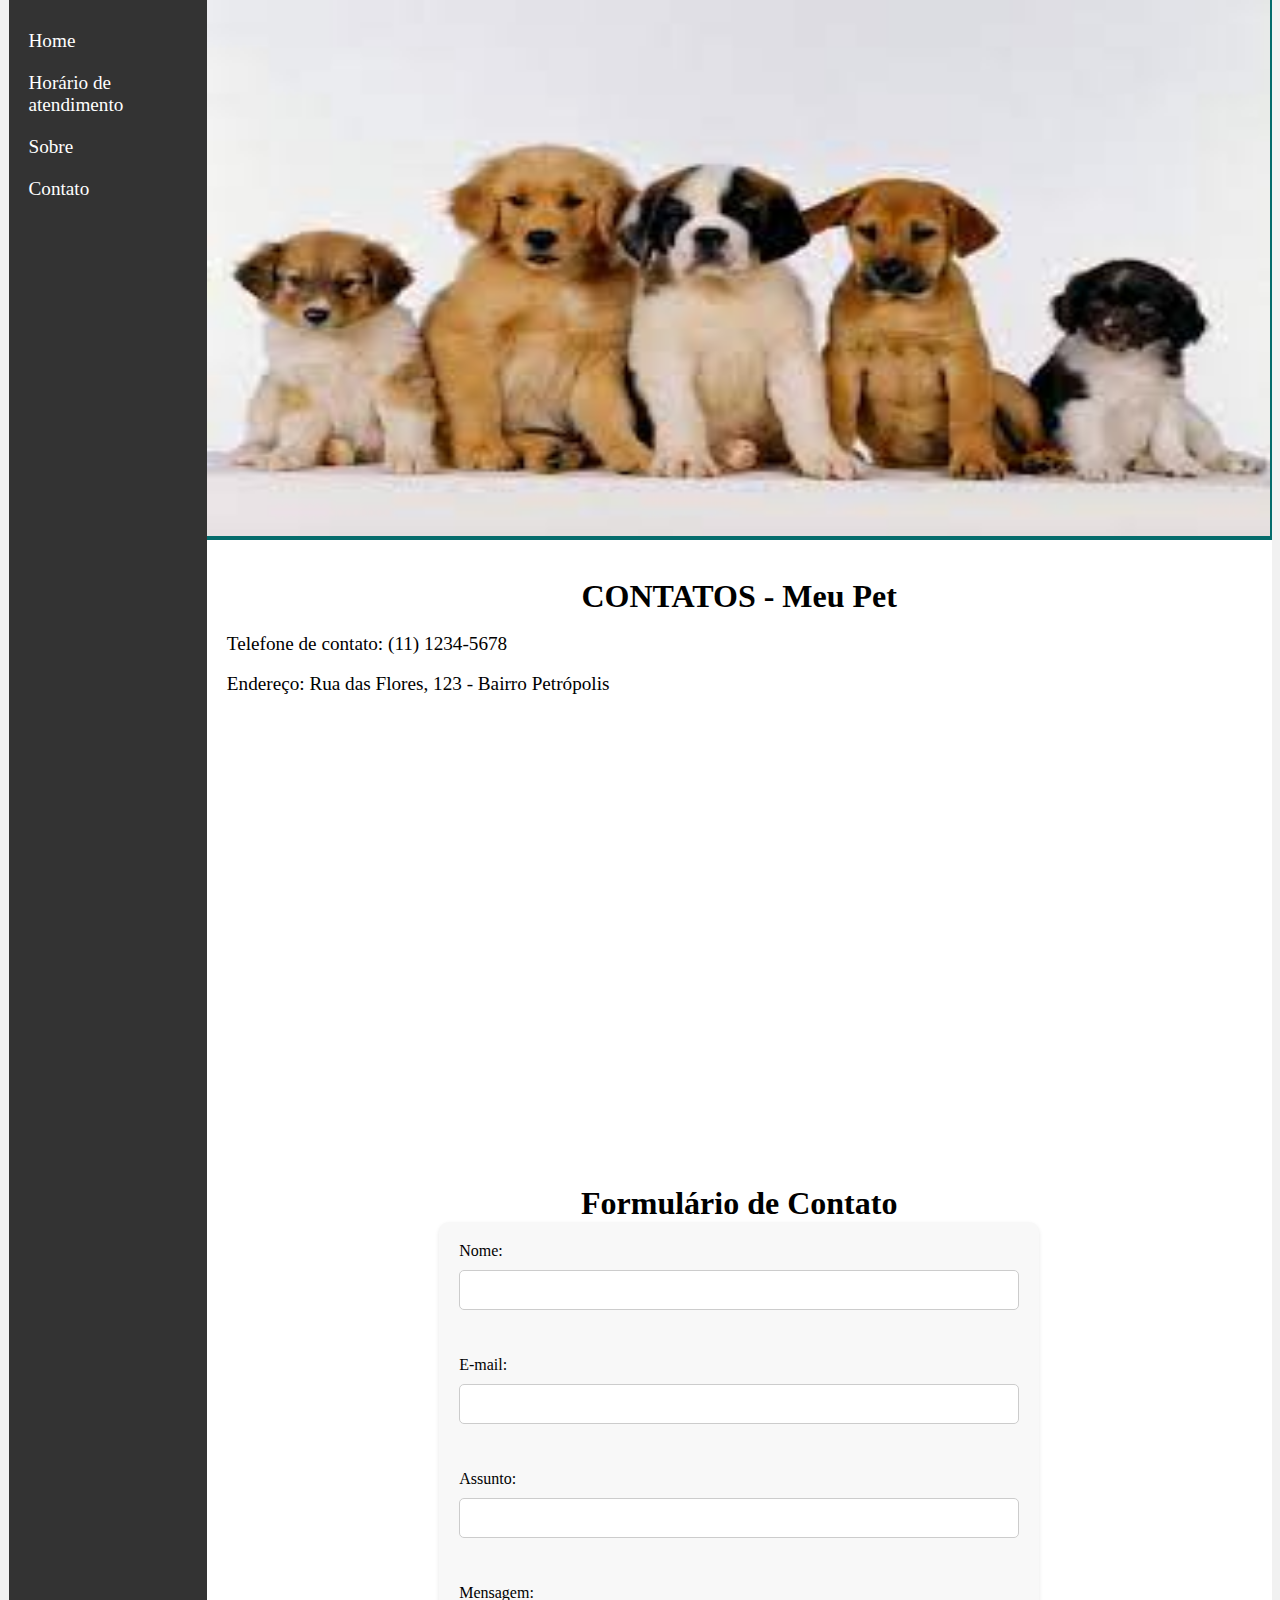
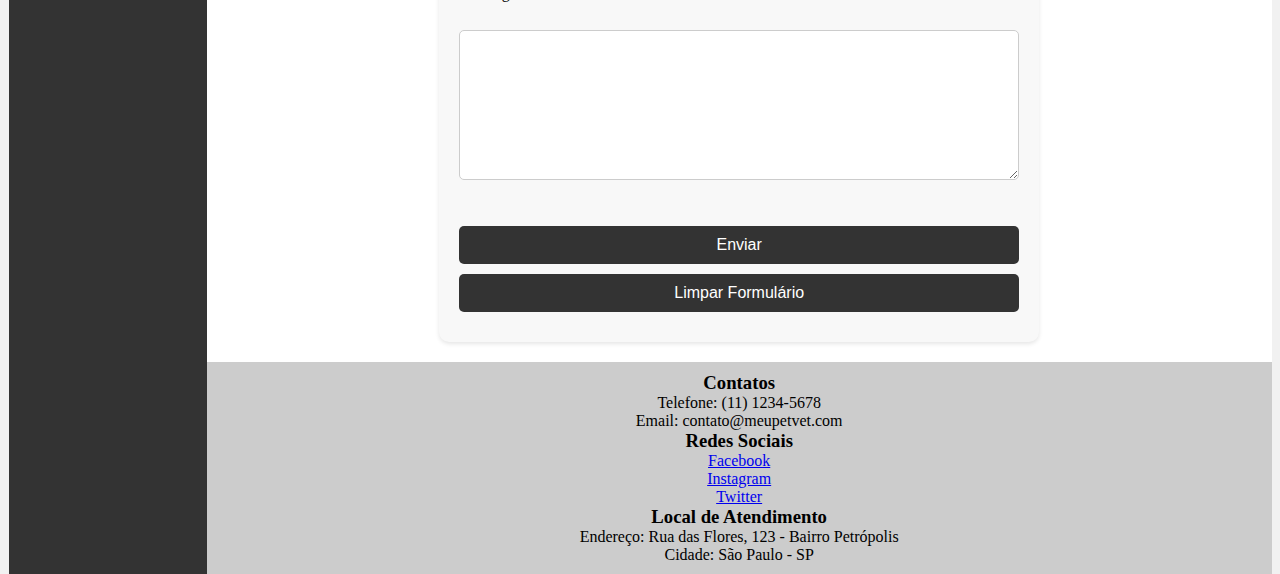
<file: contato.html>
<!DOCTYPE html>
<html lang="en">
<head>
    <meta charset="UTF-8">
    <meta http-equiv="X-UA-Compatible" content="IE=edge">
    <meta name="viewport" content="width=device-width, initial-scale=1.0">
    <title>CONTATOS - MEU PET</title>
    <link rel="stylesheet" href="assets/base.css">
</head>
<body>
    <div class="wrapper">

        <div class="menu">

            <!-- Aqui vai o seu menu -->

            <ul>
                <li><a href="index.html">Home</a></li>
                <li><a href="serviços.html">Horário de atendimento</a></li>
                <li><a href="sobre.html">Sobre</a></li>
                <li><a href="contato.html">Contato</a></li>
            </ul>

        </div>

        <div class="main">

            <div class="header">

                <!-- Aqui vai o seu header -->

                <img src="[data-uri]" alt="Foto de cachorrinhos fofinhos." height="536px" width="1063px">

                

            </div>
    
            <div class="content">

                <!-- Aqui vai o seu conteúdo -->

                <br/><h1>CONTATOS - Meu Pet</h1><br/>

                <p>Telefone de contato: (11) 1234-5678</p><br/>

                <p>Endereço: Rua das Flores, 123 - Bairro Petrópolis</p><br/>
                
                <iframe src="https://www.google.com/maps/embed?pb=!1m18!1m12!1m3!1d3660.5146110809787!2d-46.809425125611895!3d-23.441894957212245!2m3!1f0!2f0!3f0!3m2!1i1024!2i768!4f13.1!3m3!1m2!1s0x94cefd6cc60c8b41%3A0x93f37c1725b7ab50!2sR.%20das%20Fl%C3%B4res%2C%20123%20-%20Vila%20dos%20Palmares%2C%20S%C3%A3o%20Paulo%20-%20SP%2C%2005273-120!5e0!3m2!1spt-BR!2sbr!4v1698801324855!5m2!1spt-BR!2sbr" width="600" height="450" style="border:0;" allowfullscreen="" loading="lazy" referrerpolicy="no-referrer-when-downgrade"></iframe><br/>

                <br/><h1>Formulário de Contato</h1>
    
                <form action="#" method="post">
                    <label for="nome">Nome:</label>
                    <input type="text" id="nome" name="nome" required><br><br>

                    <label for="email">E-mail:</label>
                    <input type="email" id="email" name="email" required><br><br>

                    <label for="assunto">Assunto:</label>
                    <input type="text" id="assunto" name="assunto" required><br><br>

                    <label for="mensagem">Mensagem:</label><br>
                    <textarea id="mensagem" name="mensagem" rows="4" cols="50" required></textarea><br><br>

                    <input type="submit" value="Enviar">
                    <input type="reset" value="Limpar Formulário">
                </form>
            </div>
    
            <div class="footer">

                <!-- Aqui vai o seu rodapé -->

                <footer>

                    <div class="contato">

                        <h3>Contatos</h3>
                        <p>Telefone: (11) 1234-5678</p>
                        <p>Email: contato@meupetvet.com</p>
                        
                    </div>
            
                    <div class="redes">

                        <h3>Redes Sociais</h3>
                        <p><a href="https://www.facebook.com/meupetvet">Facebook</a></p>
                        <p><a href="https://www.instagram.com/meupetvet">Instagram</a></p>
                        <p><a href="https://www.twitter.com/meupetvet">Twitter</a></p>

                    </div>
            
                    <div class="local">
                        
                        <h3>Local de Atendimento</h3>
                        <p>Endereço: Rua das Flores, 123 - Bairro Petrópolis</p>
                        <p>Cidade: São Paulo - SP</p>

                    </div>
                    
                </footer>

            </div>

        </div>

    </div>
</body>
</html>
</file>
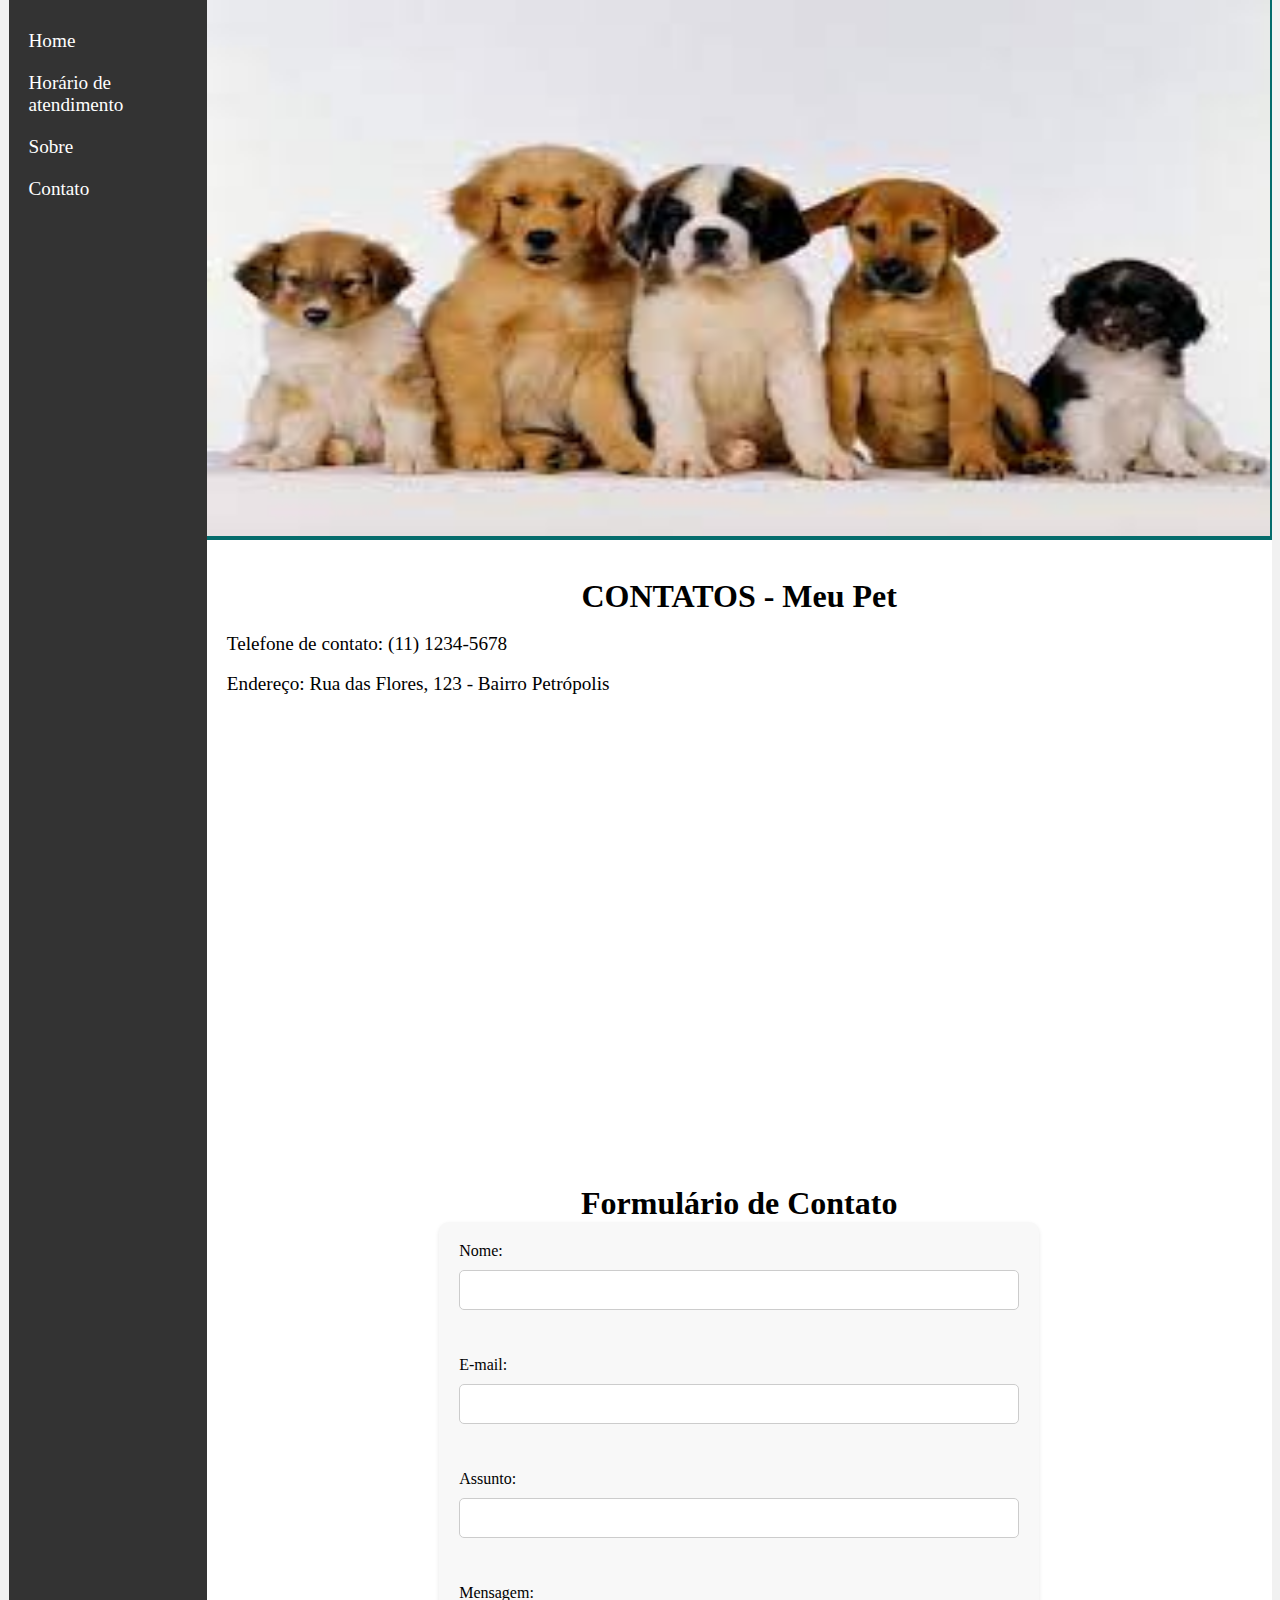
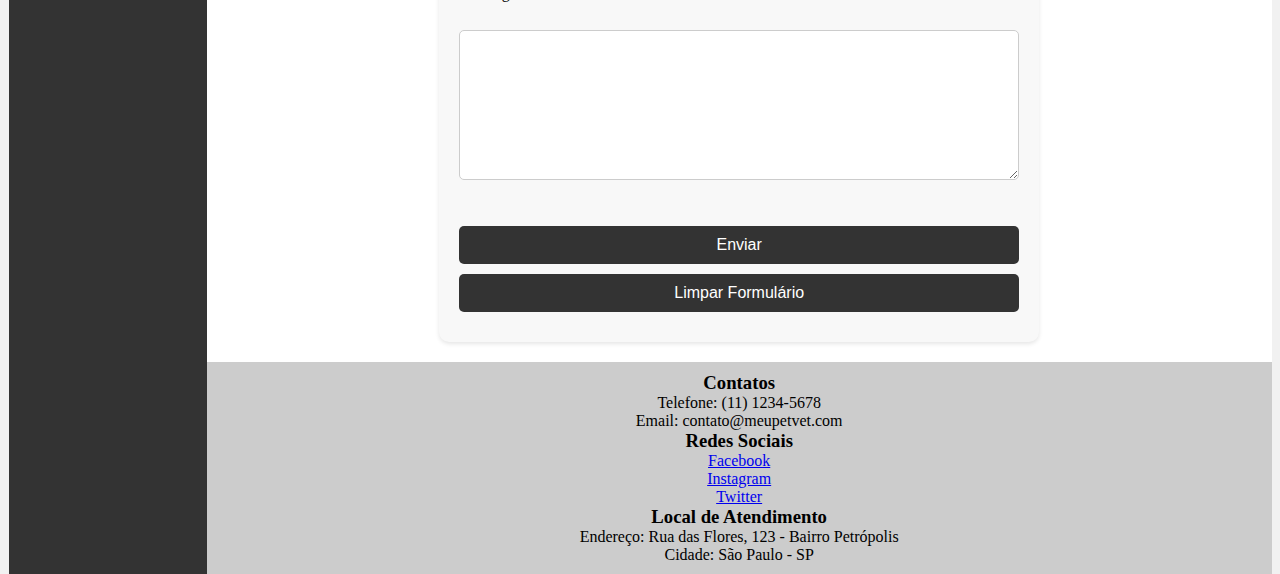
<file: meu_pet/contato.html>
<!DOCTYPE html>
<html lang="en">
<head>
    <meta charset="UTF-8">
    <meta http-equiv="X-UA-Compatible" content="IE=edge">
    <meta name="viewport" content="width=device-width, initial-scale=1.0">
    <title>CONTATOS - MEU PET</title>
    <link rel="stylesheet" href="base.css">
</head>
<body>
    <div class="wrapper">

        <div class="menu">

            <!-- Aqui vai o seu menu -->

            <ul>
                <li><a href="/meu_pet/home.html">Home</a></li>
                <li><a href="/meu_pet/serviços.html">Horário de atendimento</a></li>
                <li><a href="/meu_pet/sobre.html">Sobre</a></li>
                <li><a href="#">Contato</a></li>
            </ul>

        </div>

        <div class="main">

            <div class="header">

                <!-- Aqui vai o seu header -->

                <img src="[data-uri]" alt="Foto de cachorrinhos fofinhos." height="536px" width="1063px">

                

            </div>
    
            <div class="content">

                <!-- Aqui vai o seu conteúdo -->

                <br/><h1>CONTATOS - Meu Pet</h1><br/>

                <p>Telefone de contato: (11) 1234-5678</p><br/>

                <p>Endereço: Rua das Flores, 123 - Bairro Petrópolis</p><br/>
                
                <iframe src="https://www.google.com/maps/embed?pb=!1m18!1m12!1m3!1d3660.5146110809787!2d-46.809425125611895!3d-23.441894957212245!2m3!1f0!2f0!3f0!3m2!1i1024!2i768!4f13.1!3m3!1m2!1s0x94cefd6cc60c8b41%3A0x93f37c1725b7ab50!2sR.%20das%20Fl%C3%B4res%2C%20123%20-%20Vila%20dos%20Palmares%2C%20S%C3%A3o%20Paulo%20-%20SP%2C%2005273-120!5e0!3m2!1spt-BR!2sbr!4v1698801324855!5m2!1spt-BR!2sbr" width="600" height="450" style="border:0;" allowfullscreen="" loading="lazy" referrerpolicy="no-referrer-when-downgrade"></iframe><br/>

                <br/><h1>Formulário de Contato</h1>
    
                <form action="#" method="post">
                    <label for="nome">Nome:</label>
                    <input type="text" id="nome" name="nome" required><br><br>

                    <label for="email">E-mail:</label>
                    <input type="email" id="email" name="email" required><br><br>

                    <label for="assunto">Assunto:</label>
                    <input type="text" id="assunto" name="assunto" required><br><br>

                    <label for="mensagem">Mensagem:</label><br>
                    <textarea id="mensagem" name="mensagem" rows="4" cols="50" required></textarea><br><br>

                    <input type="submit" value="Enviar">
                    <input type="reset" value="Limpar Formulário">
                </form>
            </div>
    
            <div class="footer">

                <!-- Aqui vai o seu rodapé -->

                <footer>

                    <div class="contato">

                        <h3>Contatos</h3>
                        <p>Telefone: (11) 1234-5678</p>
                        <p>Email: contato@meupetvet.com</p>
                        
                    </div>
            
                    <div class="redes">

                        <h3>Redes Sociais</h3>
                        <p><a href="https://www.facebook.com/meupetvet">Facebook</a></p>
                        <p><a href="https://www.instagram.com/meupetvet">Instagram</a></p>
                        <p><a href="https://www.twitter.com/meupetvet">Twitter</a></p>

                    </div>
            
                    <div class="local">
                        
                        <h3>Local de Atendimento</h3>
                        <p>Endereço: Rua das Flores, 123 - Bairro Petrópolis</p>
                        <p>Cidade: São Paulo - SP</p>

                    </div>
                    
                </footer>

            </div>

        </div>

    </div>
</body>
</html>
</file>
<file: assets/base.css>
*{
    margin: 0; padding: 0; box-sizing: border-box; 
}

body {
    background-color: #f1f1f1;
    display: flex;
    justify-content: center;
}

.wrapper {
    display: flex;
    margin: 0 auto;
    background-color: aquamarine;
}

.main {
    display: flex;
    flex-flow: column;
    width: 85%;
}

.menu {
    width: 15%;
    background-color: aqua;
    padding: 10px 20px 0px;
}

.header {
    background-color: rgb(5, 108, 108);
    min-height: 150px;
}

img{
    height: 536px;
}

.content {
    background-color: white;
    min-height: 300px;
    padding: 20px;
}

.content h1{
    text-align: center;
}

.content p{
    text-align: justify;
    font-size: 1.2em;
}

.menu {
    top: 0;
    left: 0;
    height: 100%;
    width: 200px;
    background-color: #333;
    padding: 20px 0;
}

.menu ul {
    list-style-type: none;
    padding: 0;
}

.menu li {
    padding: 10px 20px;
    color: #fff;
}

.menu li:hover {
    background-color: #555;
}

.menu a {
    text-decoration: none;
    color: #fff;
    font-size: 1.2em;
}

footer {
    min-height: 150px;
    background-color: #ccc;
    padding: 10px;
    text-align: center;
    bottom: 0;
    left: 0;
}

table {
    border-collapse: collapse;
    width: 100%;
    margin-top: 20px;
}

th, td {
    border: 1px solid #ccc;
    padding: 8px;
    text-align: center;
}

th {
    background-color: #333;
    color: #fff;
}

tr:nth-child(odd) {
    background-color: #f2f2f2;
}

form {
    max-width: 600px;
    margin: 0 auto;
    padding: 20px;
    background-color: #f8f8f8;
    border-radius: 10px;
    box-shadow: 0 2px 4px rgba(0,0,0,0.1);
}

label, input, textarea {
    display: block;
    margin-bottom: 10px;
}

input, textarea {
    width: 100%;
    padding: 10px;
    font-size: 16px;
    border: 1px solid #ccc;
    border-radius: 5px;
}

textarea {
    height: 150px;
}

input[type="submit"], input[type="reset"] {
    background-color: #333;
    color: #fff;
    border: none;
    padding: 10px 20px;
    font-size: 16px;
    border-radius: 5px;
    cursor: pointer;
    margin-right: 10px;
}

input[type="submit"]:hover, input[type="reset"]:hover {
    background-color: #555;
}
</file>
<file: meu_pet/base.css>
*{
    margin: 0; padding: 0; box-sizing: border-box; 
}

body {
    background-color: #f1f1f1;
    display: flex;
    justify-content: center;
}

.wrapper {
    display: flex;
    margin: 0 auto;
    background-color: aquamarine;
}

.main {
    display: flex;
    flex-flow: column;
    width: 85%;
}

.menu {
    width: 15%;
    background-color: aqua;
    padding: 10px 20px 0px;
}

.header {
    background-color: rgb(5, 108, 108);
    min-height: 150px;
}

img{
    height: 536px;
}

.content {
    background-color: white;
    min-height: 300px;
    padding: 20px;
}

.content h1{
    text-align: center;
}

.content p{
    text-align: justify;
    font-size: 1.2em;
}

.menu {
    top: 0;
    left: 0;
    height: 100%;
    width: 200px;
    background-color: #333;
    padding: 20px 0;
}

.menu ul {
    list-style-type: none;
    padding: 0;
}

.menu li {
    padding: 10px 20px;
    color: #fff;
}

.menu li:hover {
    background-color: #555;
}

.menu a {
    text-decoration: none;
    color: #fff;
    font-size: 1.2em;
}

footer {
    min-height: 150px;
    background-color: #ccc;
    padding: 10px;
    text-align: center;
    bottom: 0;
    left: 0;
}

table {
    border-collapse: collapse;
    width: 100%;
    margin-top: 20px;
}

th, td {
    border: 1px solid #ccc;
    padding: 8px;
    text-align: center;
}

th {
    background-color: #333;
    color: #fff;
}

tr:nth-child(odd) {
    background-color: #f2f2f2;
}

form {
    max-width: 600px;
    margin: 0 auto;
    padding: 20px;
    background-color: #f8f8f8;
    border-radius: 10px;
    box-shadow: 0 2px 4px rgba(0,0,0,0.1);
}

label, input, textarea {
    display: block;
    margin-bottom: 10px;
}

input, textarea {
    width: 100%;
    padding: 10px;
    font-size: 16px;
    border: 1px solid #ccc;
    border-radius: 5px;
}

textarea {
    height: 150px;
}

input[type="submit"], input[type="reset"] {
    background-color: #333;
    color: #fff;
    border: none;
    padding: 10px 20px;
    font-size: 16px;
    border-radius: 5px;
    cursor: pointer;
    margin-right: 10px;
}

input[type="submit"]:hover, input[type="reset"]:hover {
    background-color: #555;
}
</file>
